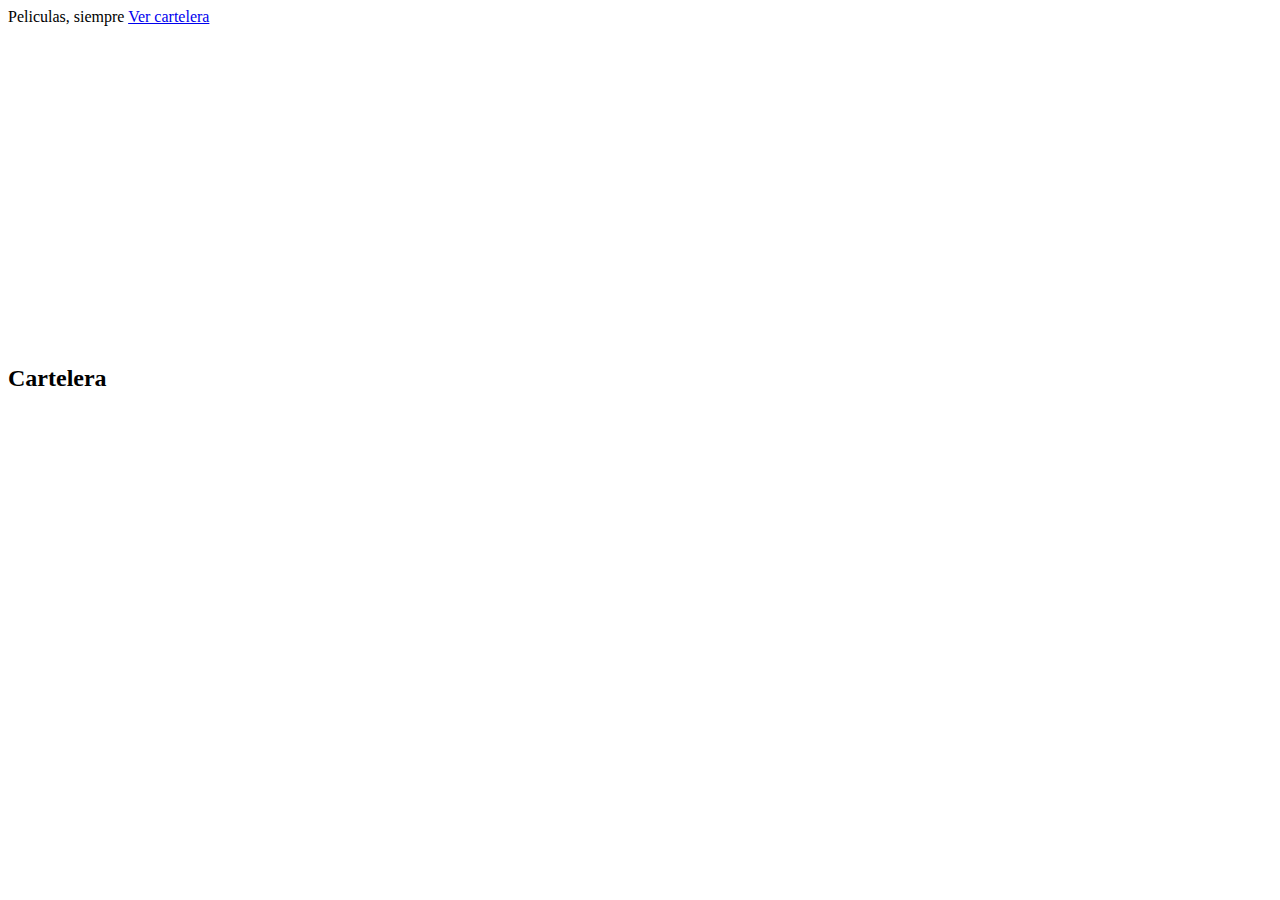
<file: src/main/resources/templates/index.html>
<!doctype html>
<html lang="en">
<head th:replace="~{/template :: head}">
    <title>Cine Magaly</title>
</head>
<body>
<nav th:replace="~{/template :: nav}"></nav>

<section class="landing">
    <div class="container landing-content">
        <div>
            <span class="landing-header">Peliculas, siempre</span>
            <a href="#cartelera" class="btn">Ver cartelera</a>
        </div>

        <iframe
                width="560" height="315" src="https://www.youtube.com/embed/1Vnghdsjmd0?si=Qrd24nd1GOhp6W32"
                title="YouTube video player" frameborder="0"
                allow="accelerometer; autoplay; clipboard-write; encrypted-media; gyroscope; picture-in-picture; web-share"
                referrerpolicy="strict-origin-when-cross-origin" allowfullscreen>
        </iframe>
    </div>
</section>


<main sec:authorize="hasRole('ROLE_USUARIO')">
    <section class="container cartelera" id="cartelera">
        <h2>Cartelera</h2>
        <div class="cartelera-grid">
            <article th:replace="~{/cartelera :: card-pelicula (${peliculas})}"></article>
        </div>
    </section>
</main>

<footer th:replace="~{/template :: footer}"></footer>
</body>
</html>
</file>
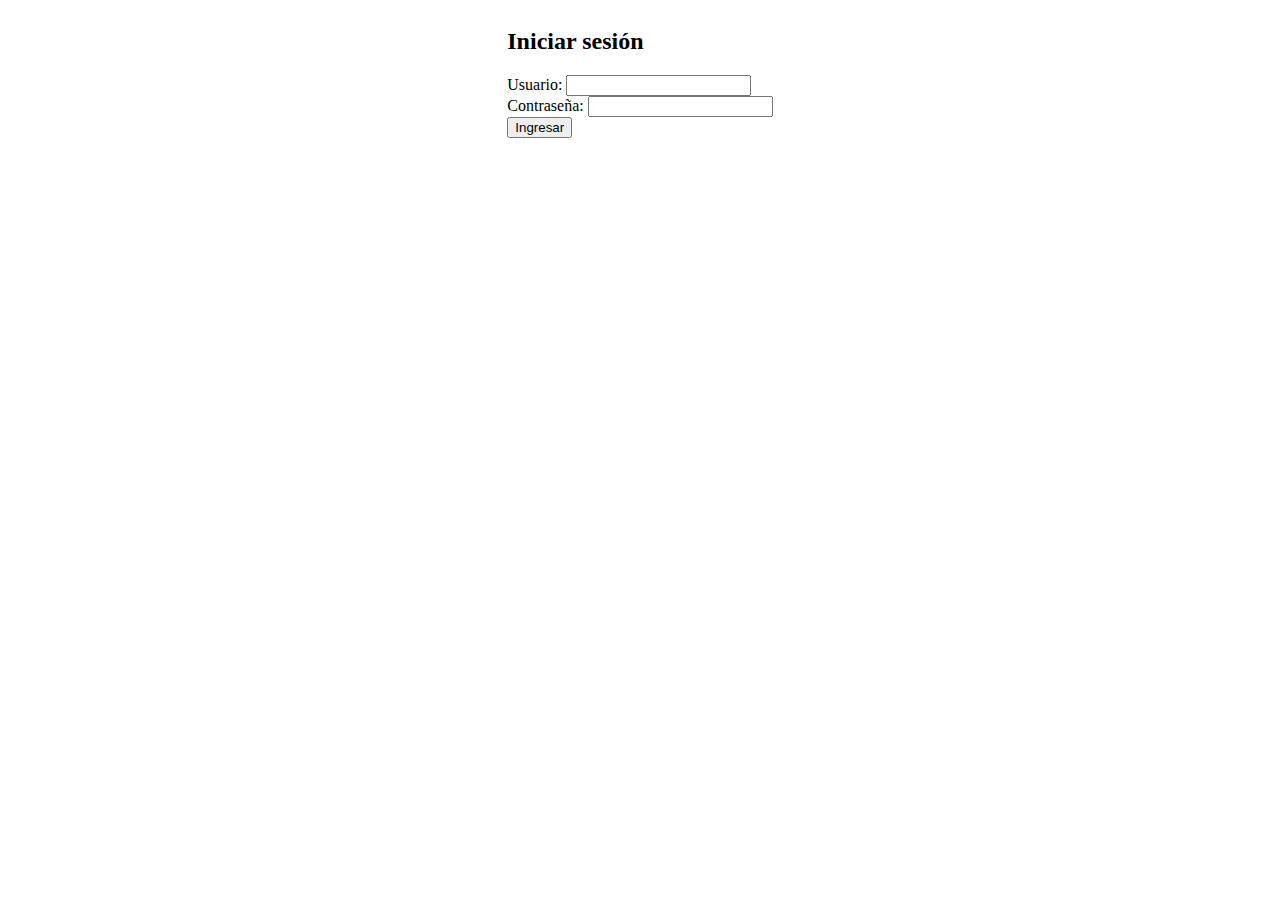
<file: src/main/resources/templates/login.html>
<!DOCTYPE html>
<html xmlns:th="http://www.thymeleaf.org">
<head th:replace="~{/template :: head}">
    <title>Login</title>
</head>
<body>

<nav th:replace="~{/template :: nav}"></nav>

<main class="container" style="display: flex; justify-content: center">
    <div class="login">
        <h2>Iniciar sesión</h2>
        <form th:action="@{/login}" method="post">
            <div>
                <label>Usuario:</label>
                <input type="text" name="username"/>
            </div>
            <div>
                <label>Contraseña:</label>
                <input type="password" name="password"/>
            </div>
            <div>
                <button type="submit">Ingresar</button>
            </div>
        </form>
    </div>
</main>

<footer th:replace="~{/template :: footer}"></footer>


</body>
</html>
</file>
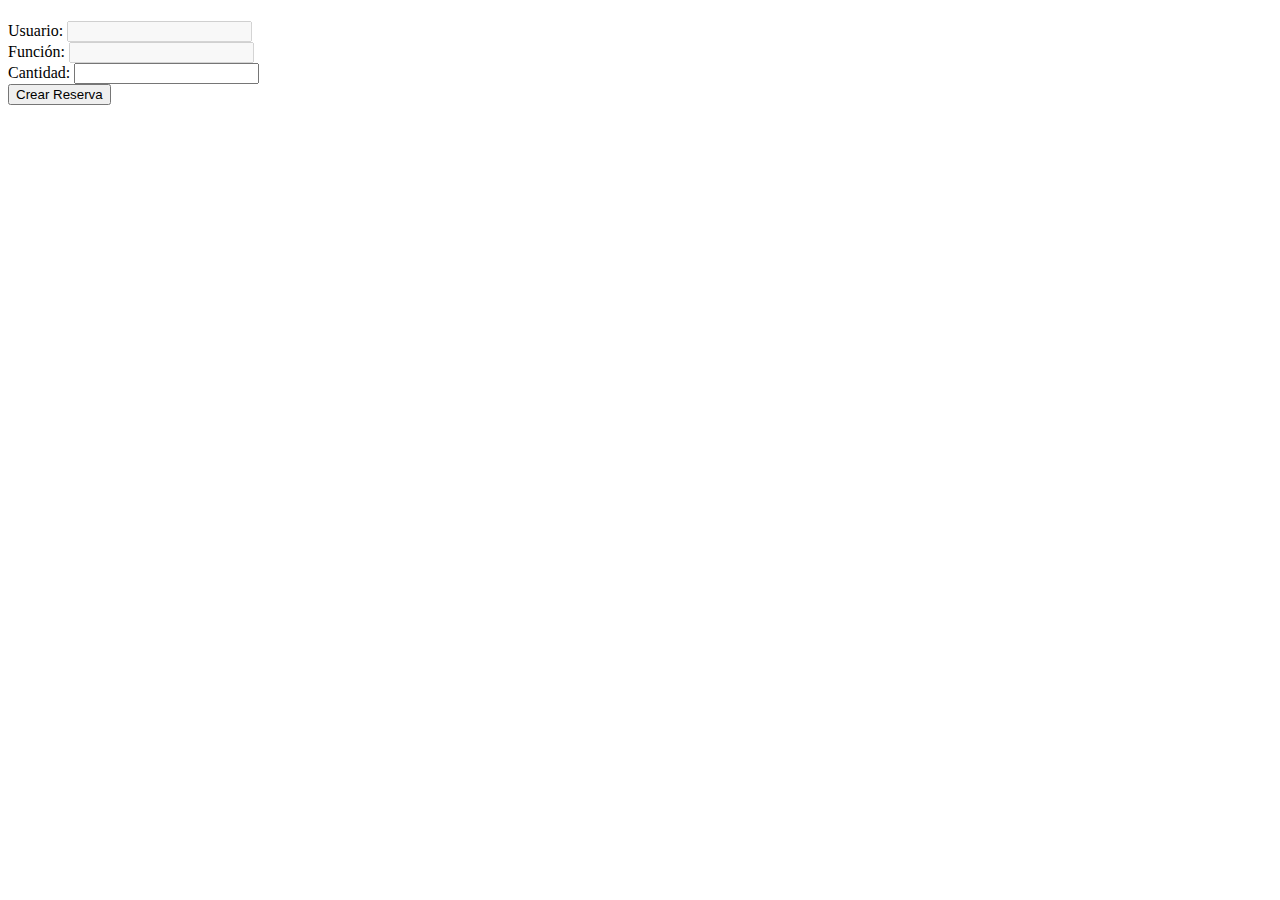
<file: src/main/resources/templates/reserva.html>
<!doctype html>
<html lang="en">
<head th:replace="~{/template :: head}">
    <title>Cine Magaly - Peliculas</title>
</head>
<body>
<nav th:replace="~{/template :: nav}"></nav>

<main class="container">
    <h1 th:text="Reserva"></h1>
    <form th:action="@{/reserva/guardar}" th:object="${reserva}" method="post">
        <input type="hidden" th:field="*{id}" />
        <input type="hidden" th:field="*{usuario.id}" />
        <input type="hidden" th:field="*{funcion.id}" />

        <div>
            <label for="usuario">Usuario:</label>
            <input type="text" id="usuario" name="usuario" th:value="${usuario.nombre}" disabled/>
        </div>

        <div>
            <label for="funcion">Función:</label>
            <input type="text" id="funcion" name="funcion" th:value="${funcion.id}" disabled/>
        </div>

        <div>
            <label for="cantidad">Cantidad:</label>
            <input type="number" id="cantidad" name="cantidad" min="1" />
        </div>

        <div>
            <button type="submit">Crear Reserva</button>
        </div>
    </form>

</main>

<footer th:replace="~{/template :: footer}"></footer>
</body>
</html>
</file>
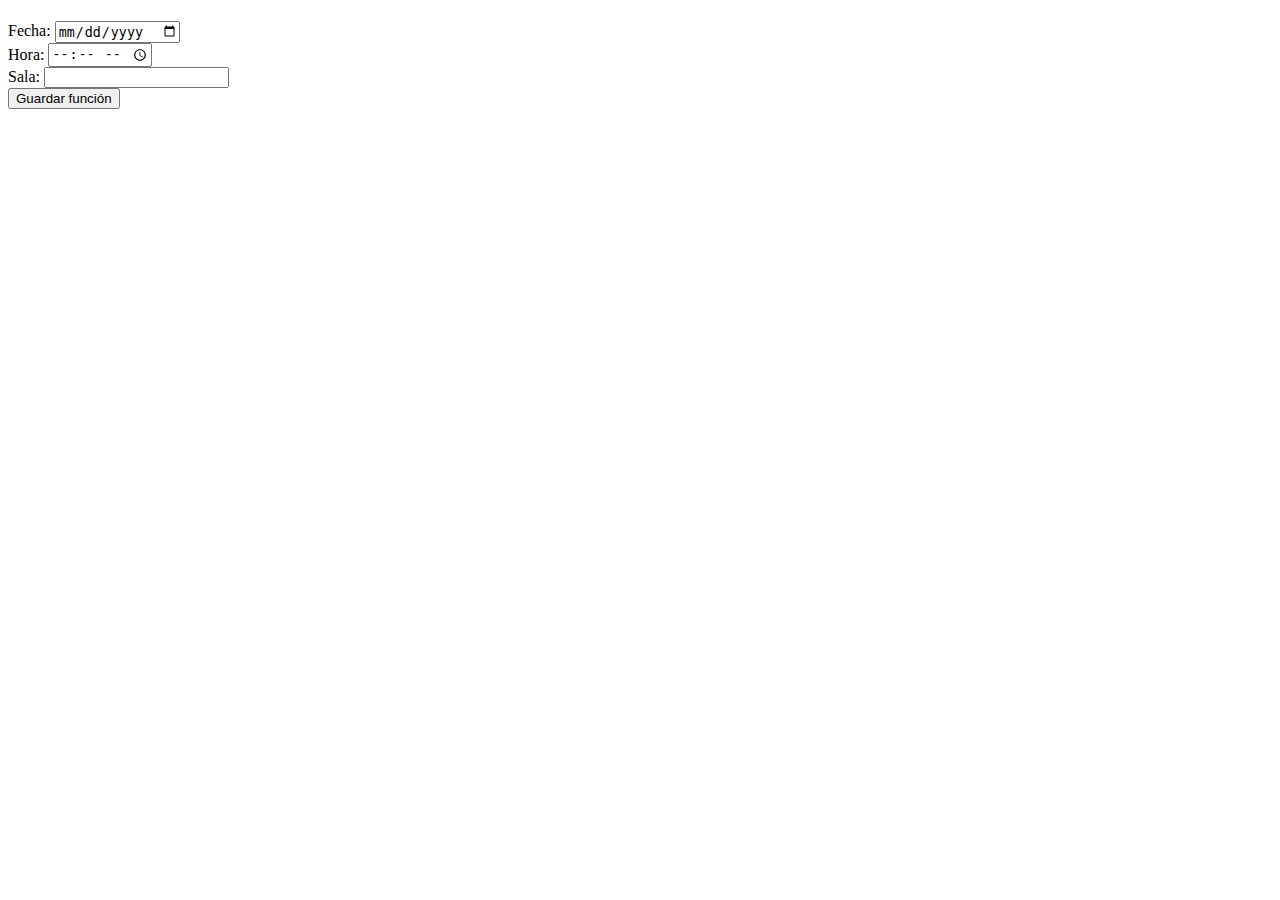
<file: src/main/resources/templates/admin/peliculas/form_funcion.html>
<!doctype html>
<html lang="en">
<head th:replace="~{/template :: head}">
    <title>Cine Magaly - Peliculas</title>
</head>
<body>
<nav th:replace="~{/template :: nav}"></nav>

<main class="container">
    <h1 th:text="'Nueva funcion para '+ ${tituloPelicula}"></h1>
    <form th:action="@{/funcion/guardar}" th:object="${funcion}" method="post">
        <input type="hidden" th:field="*{id}" />
        <input type="hidden" th:field="*{pelicula.id}" />

        <div>
            <label>Fecha:</label>
            <input type="date" th:field="*{fecha}" required />
        </div>

        <div>
            <label>Hora:</label>
            <input type="time" th:field="*{hora}" required />
        </div>

        <div>
            <label>Sala:</label>
            <input type="text" th:field="*{sala}" required />
        </div>

        <div>
            <button type="submit">Guardar función</button>
        </div>
    </form>

</main>

<footer th:replace="~{/template :: footer}"></footer>
</body>
</html>
</file>
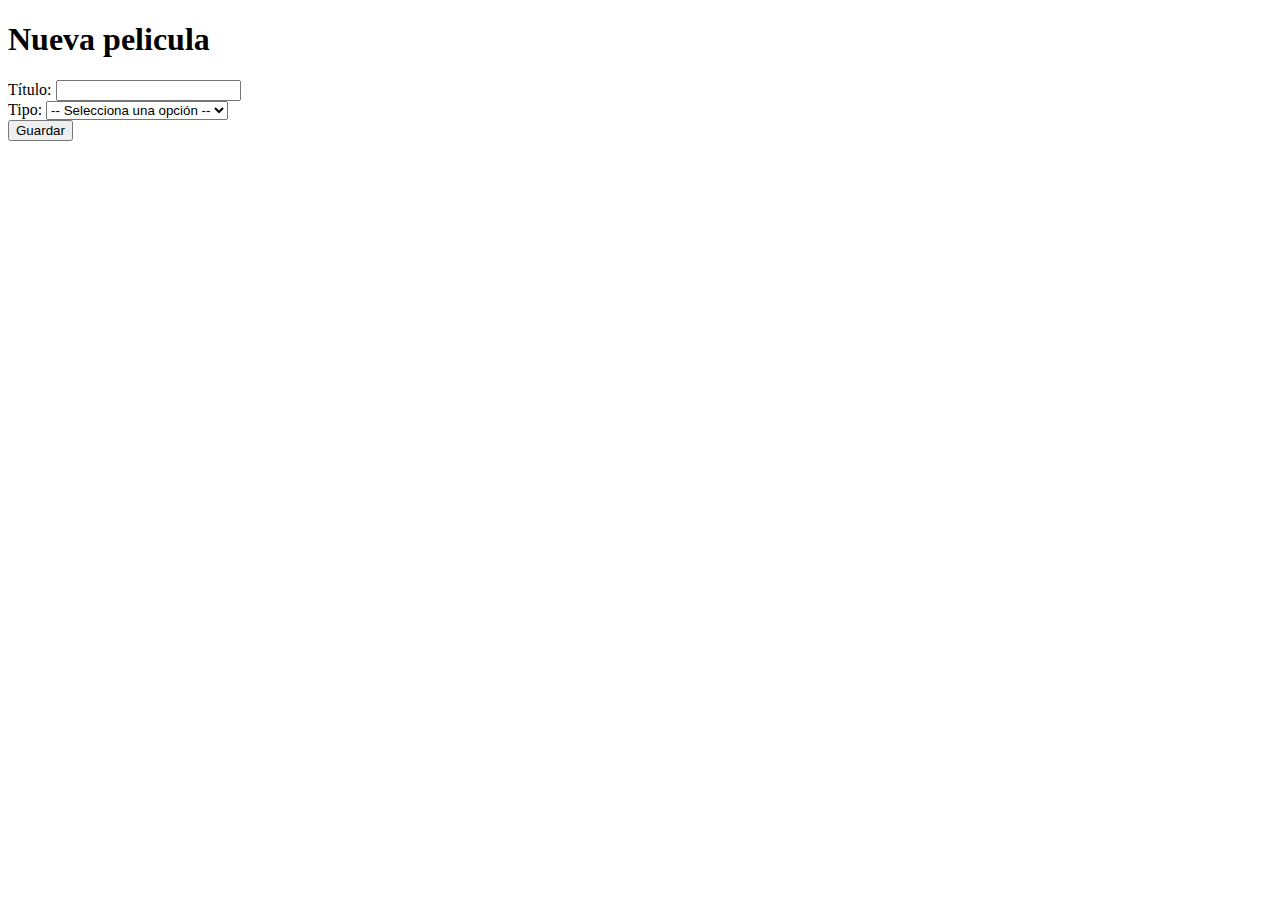
<file: src/main/resources/templates/admin/peliculas/form_pelicula.html>
<!doctype html>
<html lang="en">
<head th:replace="~{/template :: head}">
    <title>Cine Magaly - Peliculas</title>
</head>
<body>
<nav th:replace="~{/template :: nav}"></nav>

<main class="container">
    <h1>Nueva pelicula</h1>
    <form th:action="@{/peliculas/guardar}" th:object="${pelicula}" method="post">
        <!-- Campo oculto para el ID (necesario en caso de edición) -->
        <input type="hidden" th:field="*{id}"/>

        <div>
            <label for="titulo">Título:</label>
            <input type="text" id="titulo" th:field="*{titulo}" required/>
        </div>

        <div>
            <label for="tipo">Tipo:</label>
            <select id="tipo" th:field="*{tipo}" required>
                <option value="">-- Selecciona una opción --</option>
                <option value="PELICULA">Película</option>
                <option value="OBRA">Obra</option>
            </select>
        </div>

        <div>
            <button type="submit">Guardar</button>
        </div>
    </form>
</main>

<footer th:replace="~{/template :: footer}"></footer>
</body>
</html>
</file>
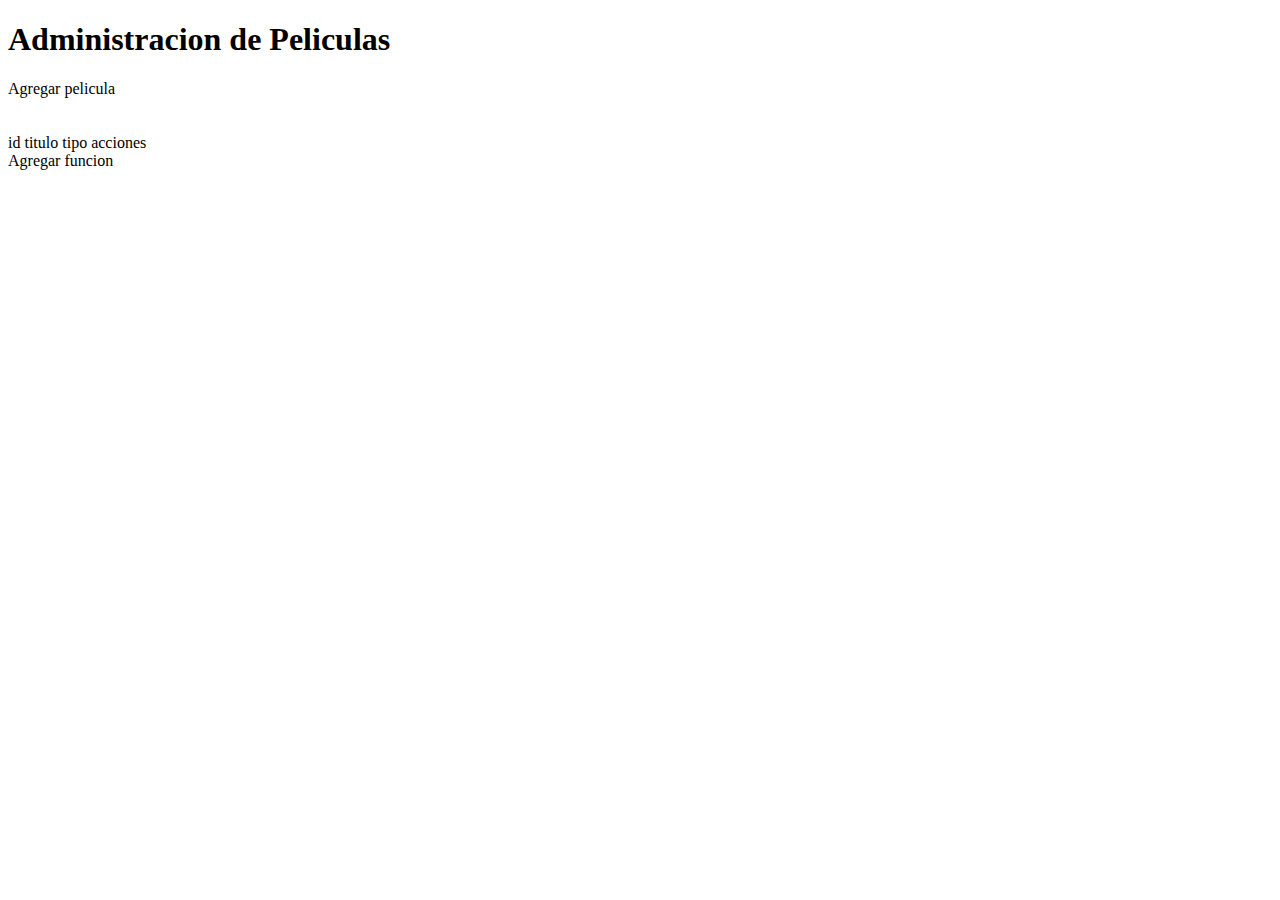
<file: src/main/resources/templates/admin/peliculas/peliculas.html>
<!doctype html>
<html lang="en">
<head th:replace="~{/template :: head}">
    <title>Cine Magaly - Peliculas</title>
</head>
<body>
<nav th:replace="~{/template :: nav}"></nav>

<main class="container">
    <h1>Administracion de Peliculas</h1>
    <a class="btn-black" th:href="@{peliculas/nueva}">Agregar pelicula</a>
    <br>
    <br>
    <br>
    <div class="">
        <div class="module-items-headers">
            <span>id</span>
            <span>titulo</span>
            <span>tipo</span>
            <span>acciones</span>
        </div>

        <div class="module-items-item" th:each="pelicula : ${peliculas}">
            <span th:text="${pelicula.id}"></span>
            <span th:text="${pelicula.titulo}"></span>
            <span th:text="${pelicula.tipo}"></span>
            <div>
                <a  class="btn-black" th:href="@{/funcion/nueva/{id_pelicula}(id=${pelicula.id})}">Agregar funcion</a>
            </div>
        </div>
    </div>
</main>

<footer th:replace="~{/template :: footer}"></footer>
</body>
</html>
</file>
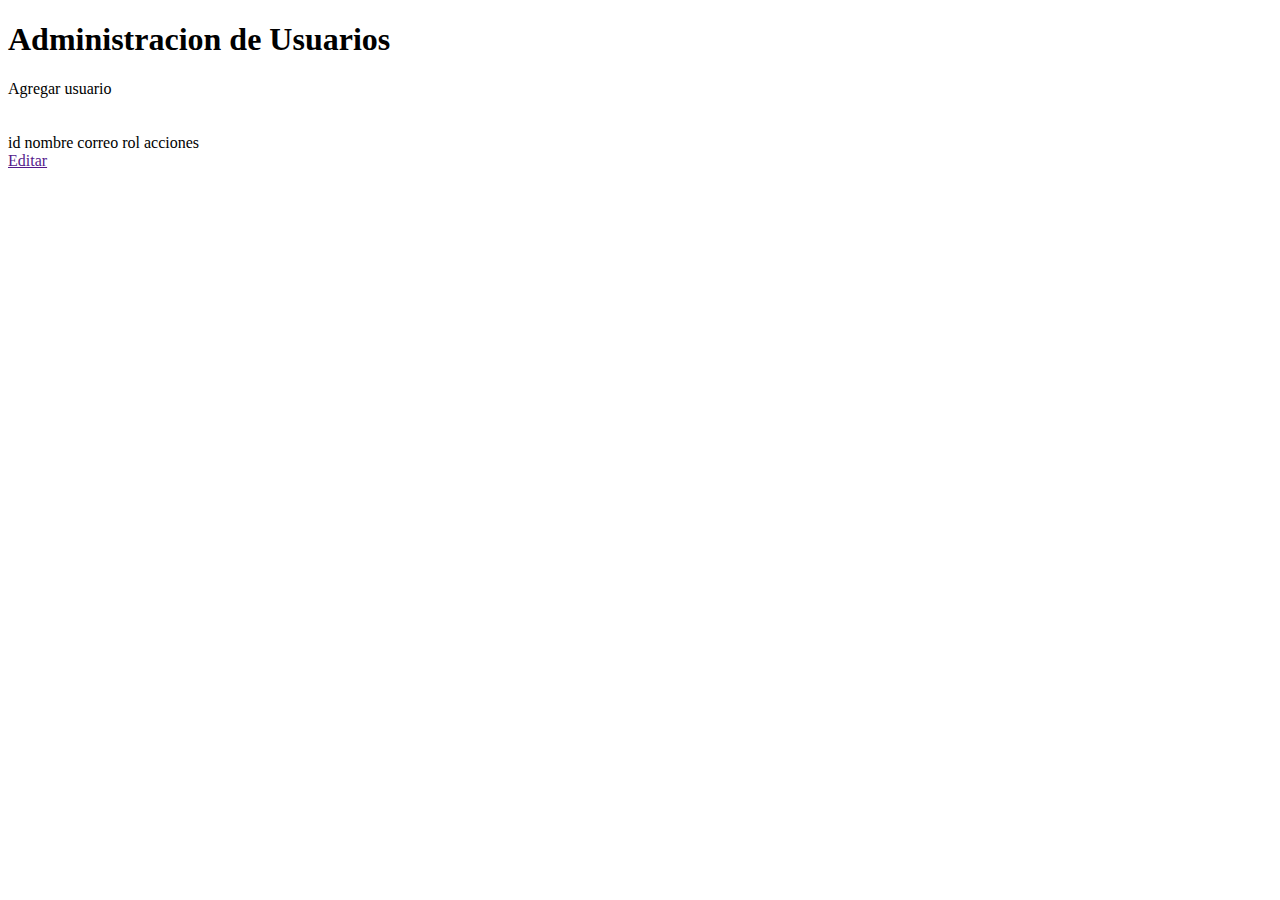
<file: src/main/resources/templates/admin/usuarios/usuarios.html>
<!doctype html>
<html lang="en">
<head th:replace="~{/template :: head}">
    <title>Cine Magaly - Peliculas</title>
</head>
<body>
<nav th:replace="~{/template :: nav}"></nav>

<main class="container">
    <h1>Administracion de Usuarios</h1>
    <a class="btn-black">Agregar usuario</a>
    <br>
    <br>
    <br>
    <div class="">
        <div class="module-items-headers">
            <span>id</span>
            <span>nombre</span>
            <span>correo</span>
            <span>rol</span>
            <span>acciones</span>
        </div>

        <div class="module-items-item" th:each="usuario : ${usuarios}">
            <span th:text="${usuario.id}"></span>
            <span th:text="${usuario.nombre}"></span>
            <span th:text="${usuario.correo}"></span>
            <span th:text="${usuario.rol}"></span>
            <div>
                <a href="" class="btn-black">Editar</a>
            </div>
        </div>
    </div>
</main>

<footer th:replace="~{/template :: footer}"></footer>
</body>
</html>
</file>
